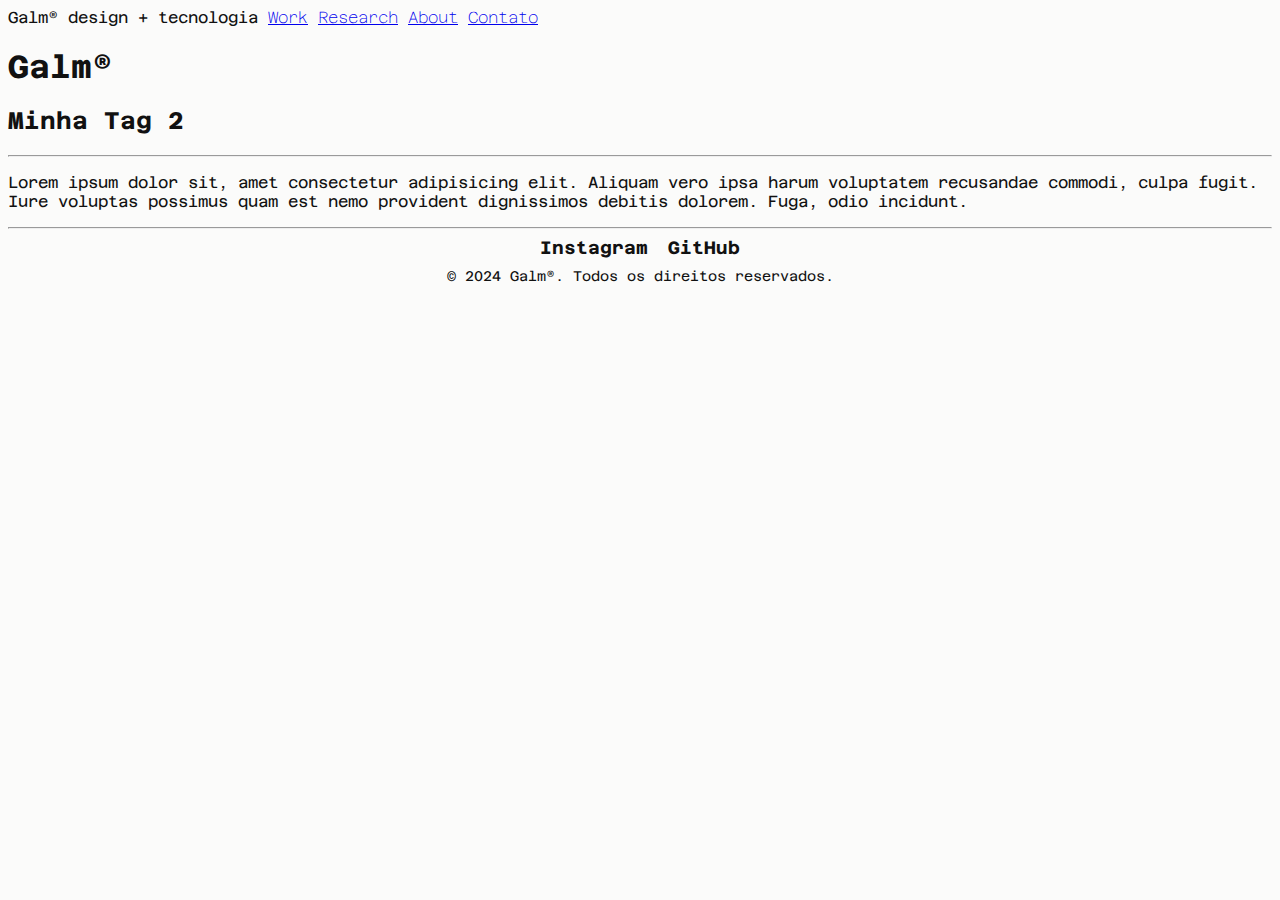
<file: index.html>
<!DOCTYPE html>
<html lang="pt-br">

<head>
    <meta charset="UTF-8">
    <meta name="viewport" content="width=device-width, initial-scale=1.0">
    <title>Galm® Web Design Studio</title>
    <link rel="preconnect" href="https://fonts.googleapis.com">
    <link rel="preconnect" href="https://fonts.gstatic.com" crossorigin>
    <link
        href="https://fonts.googleapis.com/css2?family=Azeret+Mono:ital,wght@0,100..900;1,100..900&family=Inter+Tight:ital,wght@0,100..900;1,100..900&display=swap"
        rel="stylesheet">
    <link rel="stylesheet" type="text/css" href="./style.css">

    <style>
        body {
            background-color: #fbfbfa;
            color: #111;
        }
    </style>
</head>

<body>
    <header>
        <p class="header_titulo">Galm®</p>
        <p class="header_subtitulo">design + tecnologia</p>
        <nav class="menu_header">
            <a href="Work.html">Work</a>
            <a href="./Research.html">Research</a>
            <a href="./About.html">About</a>
            <a href="./Contato.html">Contato</a>
        </nav>
    </header>

    <main>
        <h1>Galm®</h1>
        <section>
            <div class="container">
                <h2>Minha Tag 2</h2>
            </div>
        </section>

        <hr />
        <p>Lorem ipsum dolor sit, amet consectetur adipisicing elit. Aliquam vero ipsa harum voluptatem recusandae
            commodi, culpa fugit. Iure voluptas possimus quam est nemo provident dignissimos debitis dolorem. Fuga, odio
            incidunt.</p>
    </main>
    <hr />

    <footer>
        <footer>
            <div class="social-links">
                <a href="https://instagram.com/studiogalm" target="_blank" aria-label="Instagram">Instagram</a>
                <a href="https://github.com/marianagalm" target="_blank" aria-label="GitHub">GitHub</a>
            </div>
        </footer>
        <div class="container">
            <footer>
                <p class="copyright">© 2024 Galm®. Todos os direitos reservados.</p>
            </footer>
        </div>
    </footer>

</body>

</html>
</file>
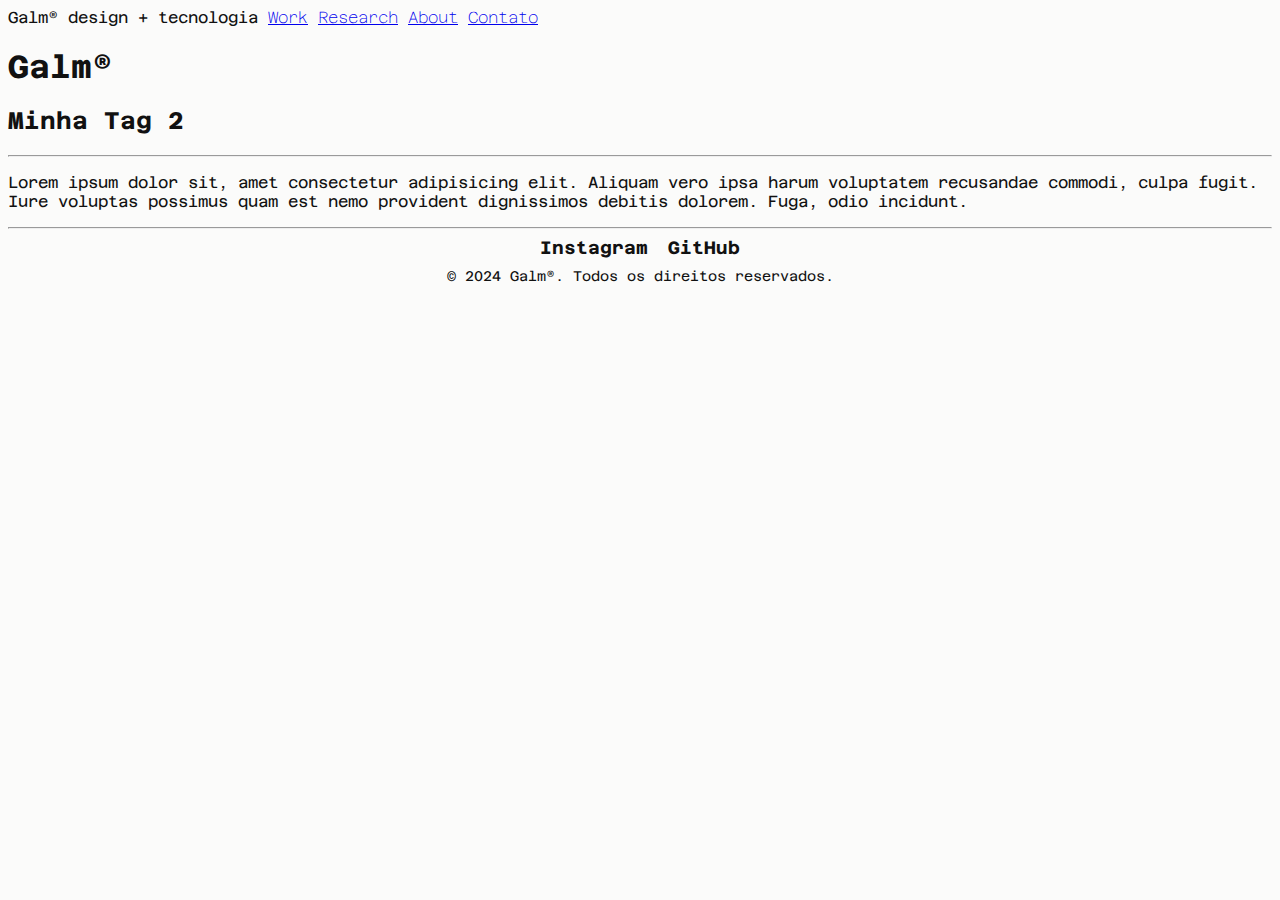
<file: About.html>
<!DOCTYPE html>
<html lang="pt-br">

<head>
    <meta charset="UTF-8">
    <meta name="viewport" content="width=device-width, initial-scale=1.0">
    <title>About</title>
    <link rel="preconnect" href="https://fonts.googleapis.com">
    <link rel="preconnect" href="https://fonts.gstatic.com" crossorigin>
    <link
        href="https://fonts.googleapis.com/css2?family=Azeret+Mono:ital,wght@0,100..900;1,100..900&family=Inter+Tight:ital,wght@0,100..900;1,100..900&display=swap"
        rel="stylesheet">
    <link rel="stylesheet" type="text/css" href="./style.css">

    <style>
        body {
            background-color: #fbfbfa;
            color: #111;
        }
    </style>
</head>

<body>
    <header>
        <p class="header_titulo">Galm®</p>
        <p class="header_subtitulo">design + tecnologia</p>
        <nav class="menu_header">
            <a href="Work.html">Work</a>
            <a href="./Research.html">Research</a>
            <a href="./About.html">About</a>
            <a href="./Contato.html">Contato</a>
        </nav>
    </header>

    <main>
        <h1>Galm®</h1>
        <section>
            <div class="container">
                <h2>Minha Tag 2</h2>
            </div>
        </section>

        <hr />
        <p>Lorem ipsum dolor sit, amet consectetur adipisicing elit. Aliquam vero ipsa harum voluptatem recusandae
            commodi, culpa fugit. Iure voluptas possimus quam est nemo provident dignissimos debitis dolorem. Fuga, odio
            incidunt.</p>
    </main>
    <hr />

    <footer>
        <footer>
            <div class="social-links">
                <a href="https://instagram.com/studiogalm" target="_blank" aria-label="Instagram">Instagram</a>
                <a href="https://github.com/marianagalm" target="_blank" aria-label="GitHub">GitHub</a>
            </div>
        </footer>
        <div class="container">
            <footer>
                <p class="copyright">© 2024 Galm®. Todos os direitos reservados.</p>
            </footer>
        </div>
    </footer>

</body>

</html>
</file>
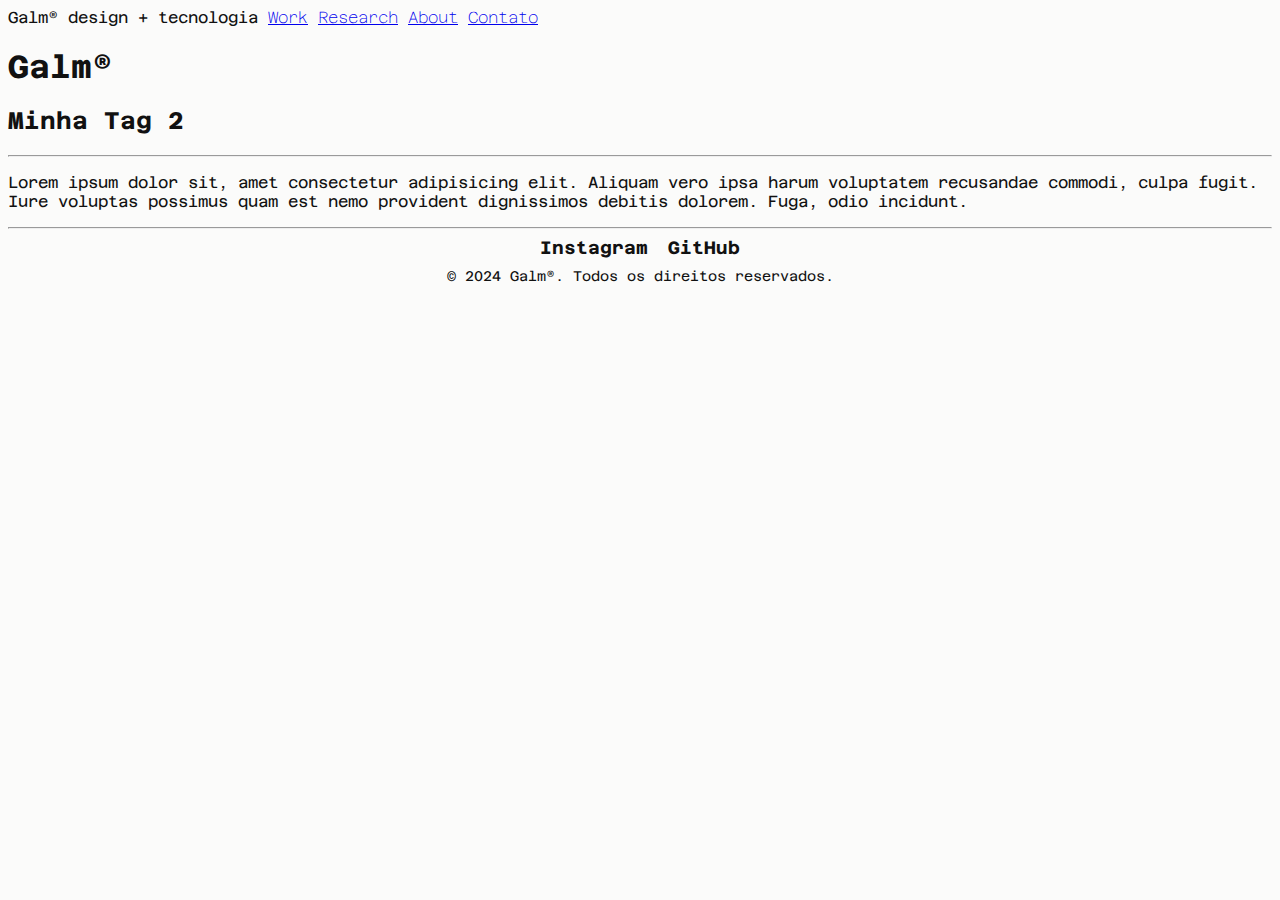
<file: Contato.html>
<!DOCTYPE html>
<html lang="pt-br">

<head>
    <meta charset="UTF-8">
    <meta name="viewport" content="width=device-width, initial-scale=1.0">
    <title>Contato</title>
    <link rel="preconnect" href="https://fonts.googleapis.com">
    <link rel="preconnect" href="https://fonts.gstatic.com" crossorigin>
    <link
        href="https://fonts.googleapis.com/css2?family=Azeret+Mono:ital,wght@0,100..900;1,100..900&family=Inter+Tight:ital,wght@0,100..900;1,100..900&display=swap"
        rel="stylesheet">
    <link rel="stylesheet" type="text/css" href="./style.css">

    <style>
        body {
            background-color: #fbfbfa;
            color: #111;
        }
    </style>
</head>

<body>
    <header>
        <p class="header_titulo">Galm®</p>
        <p class="header_subtitulo">design + tecnologia</p>
        <nav class="menu_header">
            <a href="Work.html">Work</a>
            <a href="./Research.html">Research</a>
            <a href="./About.html">About</a>
            <a href="./Contato.html">Contato</a>
        </nav>
    </header>

    <main>
        <h1>Galm®</h1>
        <section>
            <div class="container">
                <h2>Minha Tag 2</h2>
            </div>
        </section>

        <hr />
        <p>Lorem ipsum dolor sit, amet consectetur adipisicing elit. Aliquam vero ipsa harum voluptatem recusandae
            commodi, culpa fugit. Iure voluptas possimus quam est nemo provident dignissimos debitis dolorem. Fuga, odio
            incidunt.</p>
    </main>
    <hr />

    <footer>
        <footer>
            <div class="social-links">
                <a href="https://instagram.com/studiogalm" target="_blank" aria-label="Instagram">Instagram</a>
                <a href="https://github.com/marianagalm" target="_blank" aria-label="GitHub">GitHub</a>
            </div>
        </footer>
        <div class="container">
            <footer>
                <p class="copyright">© 2024 Galm®. Todos os direitos reservados.</p>
            </footer>
        </div>
    </footer>

</body>

</html>
</file>
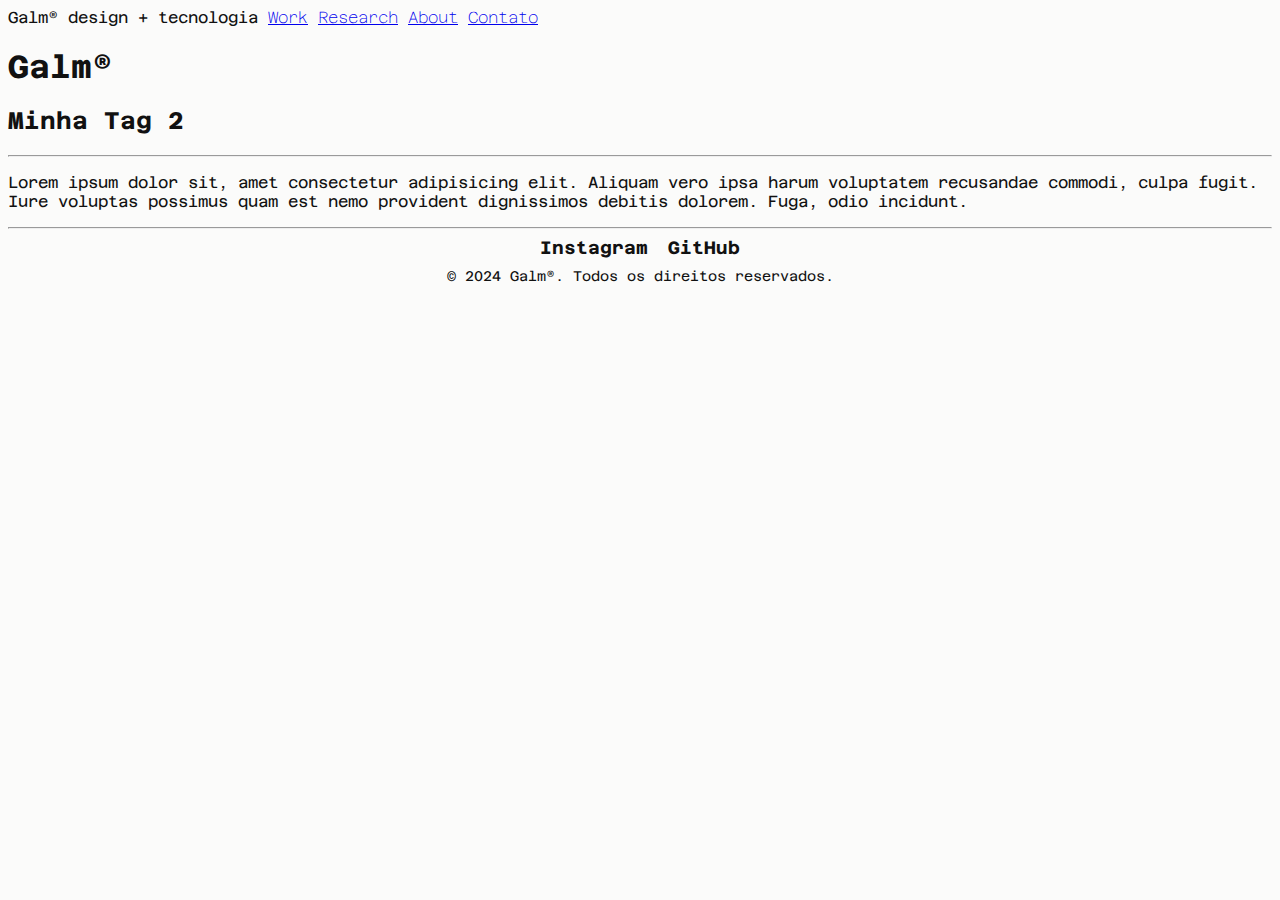
<file: Research.html>
<!DOCTYPE html>
<html lang="pt-br">

<head>
    <meta charset="UTF-8">
    <meta name="viewport" content="width=device-width, initial-scale=1.0">
    <title>Research</title>
    <link rel="preconnect" href="https://fonts.googleapis.com">
    <link rel="preconnect" href="https://fonts.gstatic.com" crossorigin>
    <link
        href="https://fonts.googleapis.com/css2?family=Azeret+Mono:ital,wght@0,100..900;1,100..900&family=Inter+Tight:ital,wght@0,100..900;1,100..900&display=swap"
        rel="stylesheet">
    <link rel="stylesheet" type="text/css" href="./style.css">

    <style>
        body {
            background-color: #fbfbfa;
            color: #111;
        }
    </style>
</head>

<body>
    <header>
        <p class="header_titulo">Galm®</p>
        <p class="header_subtitulo">design + tecnologia</p>
        <nav class="menu_header">
            <a href="Work.html">Work</a>
            <a href="./Research.html">Research</a>
            <a href="./About.html">About</a>
            <a href="./Contato.html">Contato</a>
        </nav>
    </header>

    <main>
        <h1>Galm®</h1>
        <section>
            <div class="container">
                <h2>Minha Tag 2</h2>
            </div>
        </section>

        <hr />
        <p>Lorem ipsum dolor sit, amet consectetur adipisicing elit. Aliquam vero ipsa harum voluptatem recusandae
            commodi, culpa fugit. Iure voluptas possimus quam est nemo provident dignissimos debitis dolorem. Fuga, odio
            incidunt.</p>
    </main>
    <hr />

    <footer>
        <footer>
            <div class="social-links">
                <a href="https://instagram.com/studiogalm" target="_blank" aria-label="Instagram">Instagram</a>
                <a href="https://github.com/marianagalm" target="_blank" aria-label="GitHub">GitHub</a>
            </div>
        </footer>
        <div class="container">
            <footer>
                <p class="copyright">© 2024 Galm®. Todos os direitos reservados.</p>
            </footer>
        </div>
    </footer>

</body>

</html>
</file>
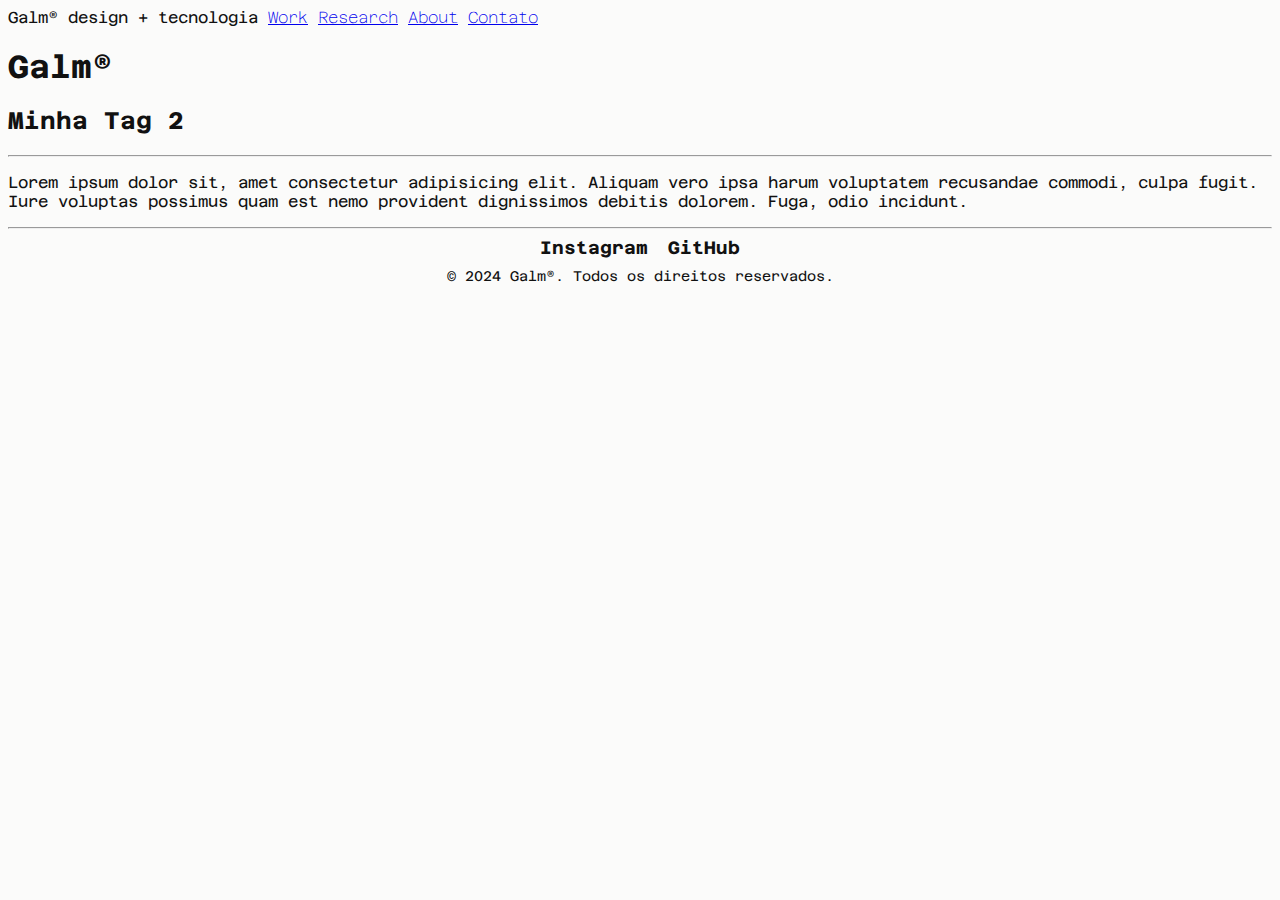
<file: Work.html>
<!DOCTYPE html>
<html lang="pt-br">

<head>
    <meta charset="UTF-8">
    <meta name="viewport" content="width=device-width, initial-scale=1.0">
    <title>Work</title>
    <link rel="preconnect" href="https://fonts.googleapis.com">
    <link rel="preconnect" href="https://fonts.gstatic.com" crossorigin>
    <link
        href="https://fonts.googleapis.com/css2?family=Azeret+Mono:ital,wght@0,100..900;1,100..900&family=Inter+Tight:ital,wght@0,100..900;1,100..900&display=swap"
        rel="stylesheet">
    <link rel="stylesheet" type="text/css" href="./style.css">

    <style>
        body {
            background-color: #fbfbfa;
            color: #111;
        }
    </style>
</head>

<body>
    <header>
        <p class="header_titulo">Galm®</p>
        <p class="header_subtitulo">design + tecnologia</p>
        <nav class="menu_header">
            <a href="Work.html">Work</a>
            <a href="./Research.html">Research</a>
            <a href="./About.html">About</a>
            <a href="./Contato.html">Contato</a>
        </nav>
    </header>

    <main>
        <h1>Galm®</h1>
        <section>
            <div class="container">
                <h2>Minha Tag 2</h2>
            </div>
        </section>

        <hr />
        <p>Lorem ipsum dolor sit, amet consectetur adipisicing elit. Aliquam vero ipsa harum voluptatem recusandae
            commodi, culpa fugit. Iure voluptas possimus quam est nemo provident dignissimos debitis dolorem. Fuga, odio
            incidunt.</p>
    </main>
    <hr />

    <footer>
        <footer>
            <div class="social-links">
                <a href="https://instagram.com/studiogalm" target="_blank" aria-label="Instagram">Instagram</a>
                <a href="https://github.com/marianagalm" target="_blank" aria-label="GitHub">GitHub</a>
            </div>
        </footer>
        <div class="container">
            <footer>
                <p class="copyright">© 2024 Galm®. Todos os direitos reservados.</p>
            </footer>
        </div>
    </footer>

</body>

</html>
</file>
<file: style.css>
body {
    background-color: #fbfbfa;
    color: #111;
    font-family: "Azeret Mono", monospace;
}

.menu_header {
display:inline;
color: #111;
font-family: "Azeret Mono", monospace;
font-optical-sizing: auto;
font-weight: 100;
font-style: normal;
}

.nav {
    display: inline;
}

.header_titulo {
    display: inline;
}

.header_subtitulo {
    display: inline;
}

.footer {
    background-color: #fbfbfa;
    color: #111;
        background-color: fbfbfa;
        padding: 20px 0;
        text-align: center;
        color: #111;
    }
    
    .social-links {
        display: flex;
        justify-content: center;
        gap: 20px; /* Espaço entre os links */
    }
    
    .social-links a {
        color: #111; /* Cor do texto dos links */
        text-decoration: none; /* Remove o sublinhado */
        font-size: 18px; /* Tamanho da fonte */
        font-weight: bold; /* Negrito para destaque */
        transition: color 0.3s ease, transform 0.3s ease; /* Animações suaves */
    }
    
    .social-links a:hover {
        color: #111111; /* Cor de destaque no hover (exemplo: azul) */
        transform: scale(1.1); /* Aumenta levemente o tamanho */
    }

    .copyright {
        margin: 0; /* Remove margens padrão */
        font-size: 14px; /* Tamanho da fonte */
        background-color: #fbfbfa; /* Cor de fundo do footer */
        padding: 10px 0; /* Espaçamento interno */
        text-align: center; /* Centraliza o conteúdo horizontalmente */
        color: #111; /* Cor do texto */
    }
</file>
